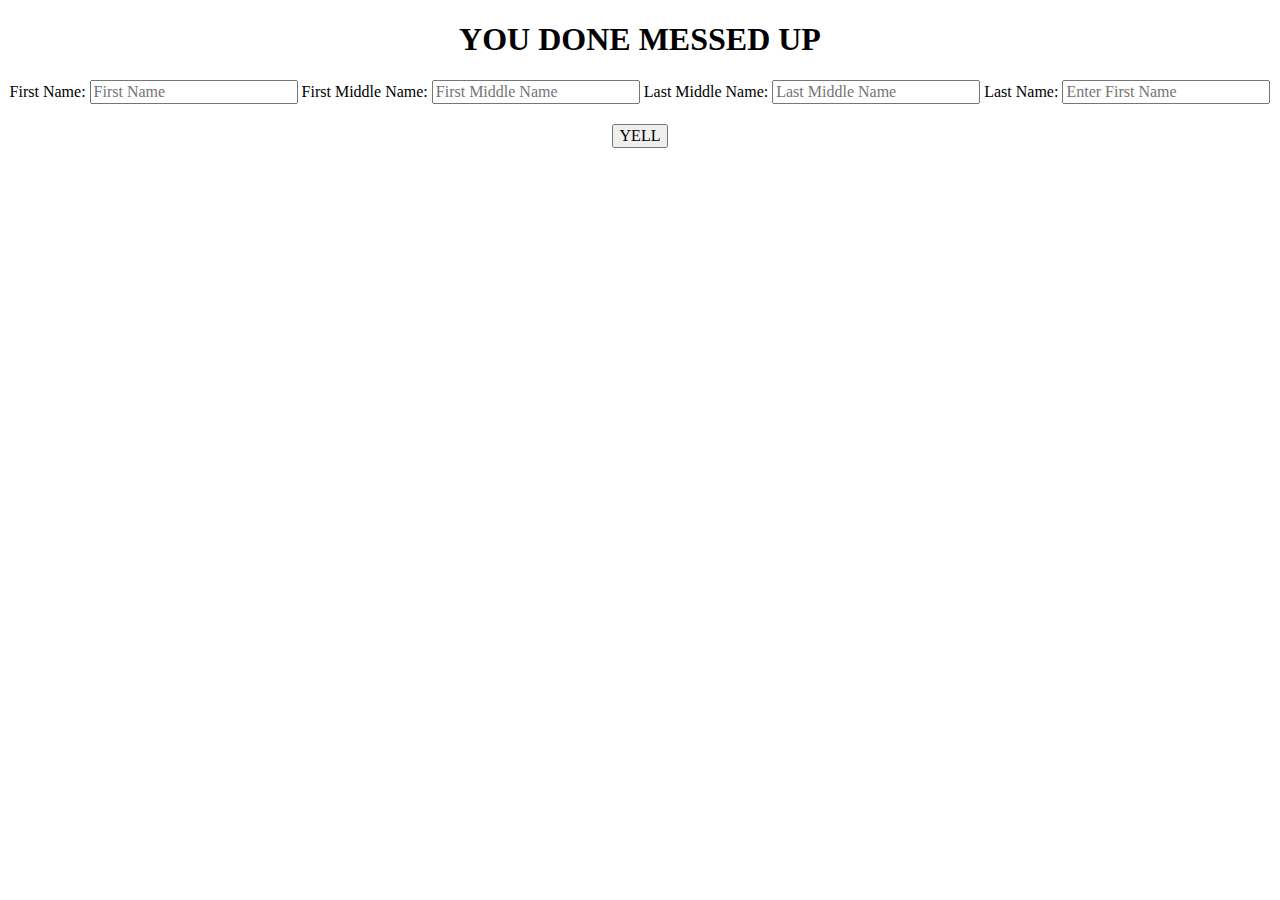
<file: angry-parent-simulator/index.html>
<!DOCTYPE html>
<html lang="en">
	<head>
    	<meta charset="utf-8">
    	<meta name="description" content="This app simulates when your parental unit is really mad at you">
    	<meta name="keywords" content="mom, dad, yell">

		<title>Angry Parent Simulator</title>

		<!-- external CSS link -->
		<link rel="stylesheet" href="css/normalize.css">
		<link rel="stylesheet" href="css/style.css">
	</head>
	<body>

		<h1>YOU DONE MESSED UP</h1>

		<form>
			<label for="firstName"> First Name: </label>
			<input id="firstName" type="text" placeholder="First Name">
			<label for="firstMiddle"> First Middle Name: </label>
			<input id="firstMiddle" type="text" placeholder="First Middle Name">
			<label for="lastMiddle"> Last Middle Name: </label>
			<input id="lastMiddle" type="text" placeholder="Last Middle Name">
			<label for="lastName"> Last Name: </label>
			<input id="lastName" type="text" placeholder="Enter First Name">
		</form>

		<button id="yell" type="button" name="button">YELL</button>

		<h2 id="placeToYell"></h2>


		<script type="text/javascript" src="js/main.js"></script>
	</body>
</html>
</file>
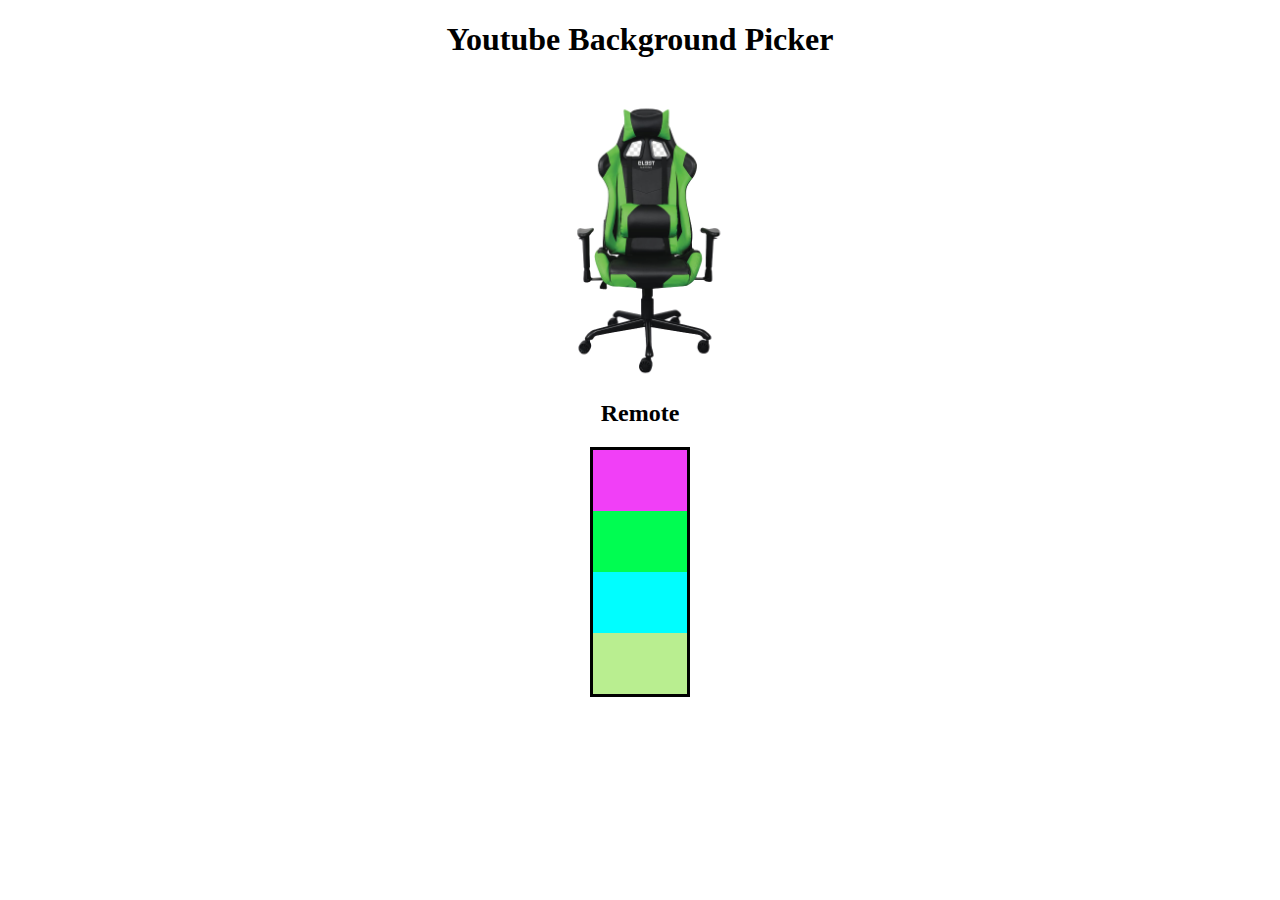
<file: background-picker/index.html>
<!DOCTYPE html>
<html lang="en">
	<head>
    	<meta charset="utf-8">
    	<meta name="description" content="This app helps youtubers pick the best background color for their videos">
    	<meta name="keywords" content="youtube, background, lights">

		<title>Youtube Background Picker</title>

		<!-- external CSS link -->
		<link rel="stylesheet" href="css/normalize.css">
		<link rel="stylesheet" href="css/style.css">
	</head>
	<body>
		<h1>Youtube Background Picker</h1>
		<img src="img/chair.png" alt="generic youtube gaming chair">

		<h2>Remote</h2>
		<ul>
			<li id="purple"></li>
			<li id="green"></li>
			<li id="blue"></li>
			<li id="lightgreen"></li>
		</ul>

		<script type="text/javascript" src="js/main.js"></script>
	</body>
</html>
</file>
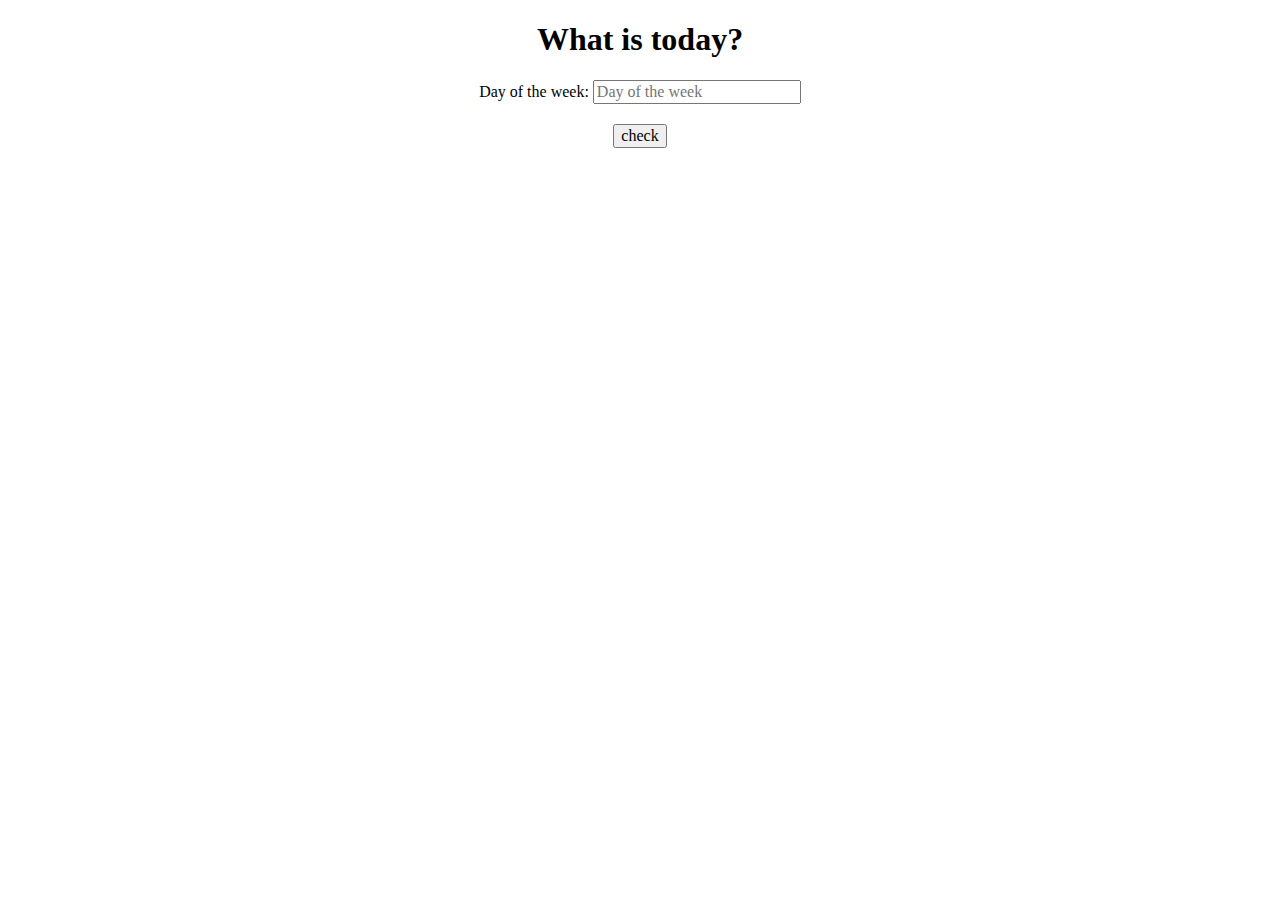
<file: class-weekend-boring/index.html>
<!DOCTYPE html>
<html lang="en">
	<head>
    	<meta charset="utf-8">
    	<meta name="description" content="This app lets you know today is class, the weekend, or a boring day">
    	<meta name="keywords" content="class, weekend, boring">

		<title>What is today?</title>

		<!-- external CSS link -->
		<link rel="stylesheet" href="css/normalize.css">
		<link rel="stylesheet" href="css/style.css">
	</head>
	<body>

		<h1>What is today?</h1>

		<form>
			<label for="day"> Day of the week: </label>
			<input id="day" type="text" placeholder="Day of the week">
		</form>

		<button id="check" type="button" name="button">check</button>

		<h2 id="placeToSee"></h2>


		<script type="text/javascript" src="js/main.js"></script>
	</body>
</html>
</file>
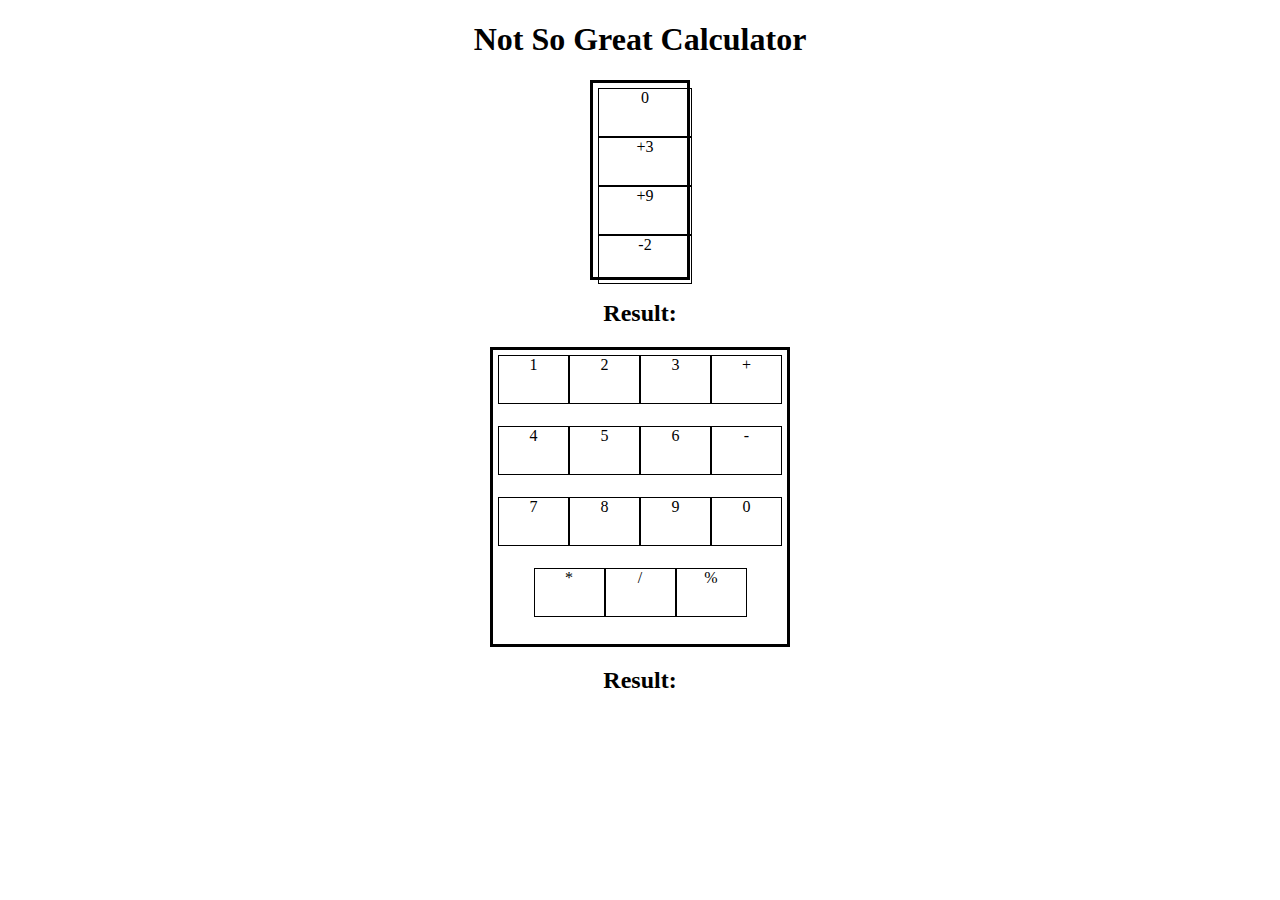
<file: simple-calculator/index.html>
<!DOCTYPE html>
<html lang="en">
	<head>
    	<meta charset="utf-8">
    	<meta name="description" content="Not so great calculator">
    	<meta name="keywords" content="calculator, bad, numbers">

		<title>Not So Great Calculator</title>

		<!-- This is a external CSS link  -->
		<link rel="stylesheet" href="css/normalize.css">
		<link rel="stylesheet" href="css/style.css">
	</head>
	<body>
		<h1>Not So Great Calculator</h1>
		<ul>
			<li id="pumpkin">0</li>
			<li id="dominosPizza">+3</li>
			<li id="zebra">+9</li>
			<li id="cantThinkOfAnything">-2</li>
		</ul>
		<h2>Result: <span id="placeToPutResult"></span></h2>
		<script type="text/javascript" src="js/main.js"></script>
		<ul class="calci">
			<li class="flex-item" id="1">1</li>
			<li class="flex-item" id="2">2</li>
			<li class="flex-item" id="3">3</li>
			<li class="flex-item" id="+">+</li>
			<li class="flex-item" id="4">4</li>
			<li class="flex-item" id="5">5</li>
			<li class="flex-item" id="6">6</li>
			<li class="flex-item" id="-">-</li>
			<li class="flex-item" id="7">7</li>
			<li class="flex-item" id="8">8</li>
			<li class="flex-item" id="9">9</li>
			<li class="flex-item" id="0">0</li>
			<li class="flex-item" id="*">*</li>
			<li class="flex-item" id="/">/</li>
			<li class="flex-item" id="%">%</li>
		</ul>
		<h2>Result: <span id="placeToPutResult"></span></h2>
		
	</body>
</html>
</file>
<file: angry-parent-simulator/css/style.css>
/******************************************
/* HOT GARBAGE - PLEASE DON'T MIMIC THIS CSS
/*******************************************/

/* Box Model Hack */
*{
  box-sizing: border-box;
}

/******************************************
/* LAYOUT
/*******************************************/
h1, h2, form{
  text-align: center;
}
button{
  display: block;
  margin: 20px auto;
}
ul{
  width: 100px;
  height: 200px;
  border: 3px solid black;
  margin: 0 auto;
  list-style: none;
  padding: 0;
}
li{
  text-align: center;
  width: 94px;
  height: 49px;
  border: 1px solid black;
}
h2{
  font-size: 100px;
  color: red;
  font-weight: bold;
}
/******************************************
/* ADDITIONAL STYLES
/*******************************************/
</file>
<file: background-picker/css/style.css>
/******************************************
/* HOT GARBAGE - PLEASE DON'T MIMIC THIS CSS
/*******************************************/

/* Box Model Hack */
*{
  box-sizing: border-box;
}

/******************************************
/* LAYOUT
/*******************************************/
h1, h2{
  text-align: center;
}
img{
  display: block;
  height: 300px;
  margin: 0 auto;
}
ul{
  width: 100px;
  height: 250px;
  border: 3px solid black;
  margin: 0 auto;
  list-style: none;
  padding: 0;
}
li{
  width: 94px;
  height: 61px;
}

/******************************************
/* ADDITIONAL STYLES
/*******************************************/
#purple{
  background: rgb(241, 63, 247);
}
#green{
  background: rgba(0,253,81,1);
}
#blue{
  background: rgba(0,254,255);
}
#lightgreen{
  background: rgb(185, 238, 144);
}
</file>
<file: class-weekend-boring/css/style.css>
/******************************************
/* HOT GARBAGE - PLEASE DON'T MIMIC THIS CSS
/*******************************************/

/* Box Model Hack */
*{
  box-sizing: border-box;
}

/******************************************
/* LAYOUT
/*******************************************/
h1, h2, form{
  text-align: center;
}
button{
  display: block;
  margin: 20px auto;
}
ul{
  width: 100px;
  height: 200px;
  border: 3px solid black;
  margin: 0 auto;
  list-style: none;
  padding: 0;
}
li{
  text-align: center;
  width: 94px;
  height: 49px;
  border: 1px solid black;
}
h2{
  font-size: 100px;
  color: red;
  font-weight: bold;
}
/******************************************
/* ADDITIONAL STYLES
/*******************************************/
</file>
<file: simple-calculator/css/style.css>
/******************************************
/* HOT GARBAGE - PLEASE DON'T MIMIC THIS CSS
/*******************************************/

/* Box Model Hack */
*{
  box-sizing: border-box;
}

/******************************************
/* LAYOUT
/*******************************************/
h1, h2{
  text-align: center;
}
img{
  display: block;
  height: 300px;
  margin: 0 auto;
}
ul{
  width: 100px;
  height: 200px;
  border: 3px solid black;
  margin: 0 auto;
  list-style: none;
  padding: 5px;
}
li{
  text-align: center;
  width: 94px;
  height: 49px;
  border: 1px solid black;
}
ul.calci
{
  display:flex;
  height:300px;
  width:300px;
  flex-wrap: wrap;
  justify-content: center;
}
.flex-item
{
  flex-basis: 25%;
  text-align: center;
}

/******************************************
/* ADDITIONAL STYLES
/*******************************************/
</file>
